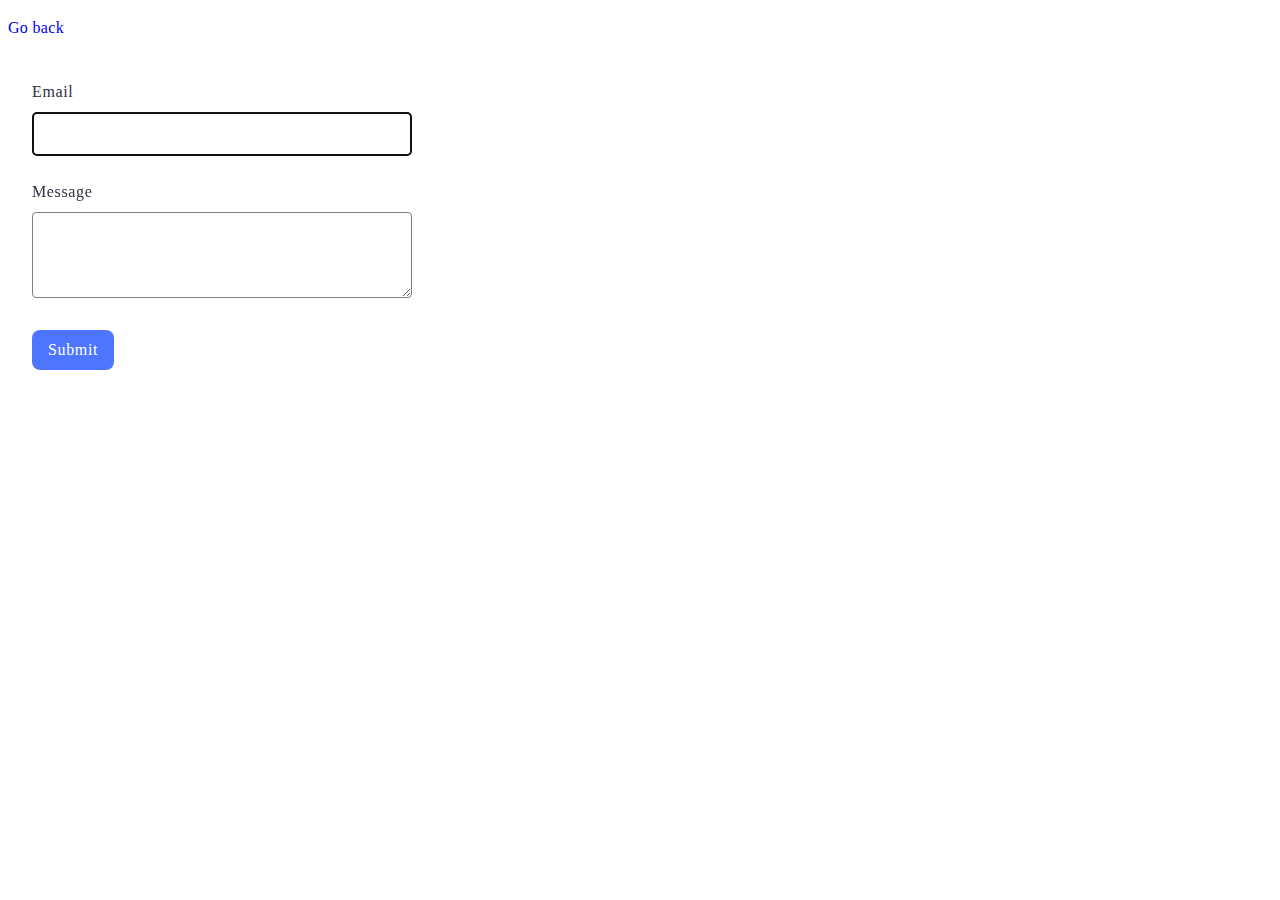
<file: src/2-form.html>
<!DOCTYPE html>
<html lang="en">
<head>
    <meta charset="UTF-8">
    <meta name="viewport" content="width=device-width, initial-scale=1.0">
    <title>Document</title>
    <link rel="stylesheet" href="./css/form.css">
</head>
<body>
    <p><a href="index.html">Go back</a></p>

    <form class="feedback-form" autocomplete="off">
        <label>
          Email
          <input type="email" name="email" autofocus />
        </label>
        <label>
          Message
          <textarea name="message" rows="8"></textarea>
        </label>
        <button type="submit">Submit</button>
      </form>

    <script src="./js/2-form.js" type="module"></script>
</body>
</html>
</file>
<file: src/css/form.css>
body {
    color: #2e2f42;
    font-family: Montserrat;
    font-size: 16px;
    font-weight: 400;
    line-height: 1.5;
    letter-spacing: 0.02em;
}

a {
    text-decoration: none;
}

a:hover {
    color: crimson;
}

.feedback-form {
    display: inline-flex;
    padding: 24px;
    flex-direction: column;
    align-items: flex-start;
    gap: 16px;
    background-color:#FFFFFF;
    border-radius: 8px;

}

label {
    display: flex;
    flex-direction: column;
    letter-spacing: 0.04em;
}

input {
    width: 360px;
    height: 40px;
    margin-top: 8px;
    margin-bottom: 8px;
    border-radius: 4px;
    border: 1px solid #808080;
    color: #2E2F42;
    font-size: 16px;
    line-height: 1.5;
    letter-spacing: 0.02em;
    padding-left: 16px;
}

textarea {
    width: 360px;
    height: 80px;
    margin-top: 8px;
    margin-bottom: 8px;
    border-radius: 4px;
    border: 1px solid #808080;
    color: #2E2F42;
    font-size: 16px;
    line-height: 1.5;
    letter-spacing: 0.02em;
    padding-left: 16px;
}

input,
textarea:hover {
    border: 1px solid #000;
}


button {
    font-family: Montserrat;
    font-size: 16px;
    font-weight: 500;
    line-height: 1.5;
    letter-spacing: 0.04em;
    padding: 8px 16px;
    border-radius: 8px;
    background-color: #4e75ff;
    margin-top: 8px;
    color: #fff;
    cursor: pointer;
    border: none;
}

button:hover {
    background: #6C8CFF;
}
</file>
